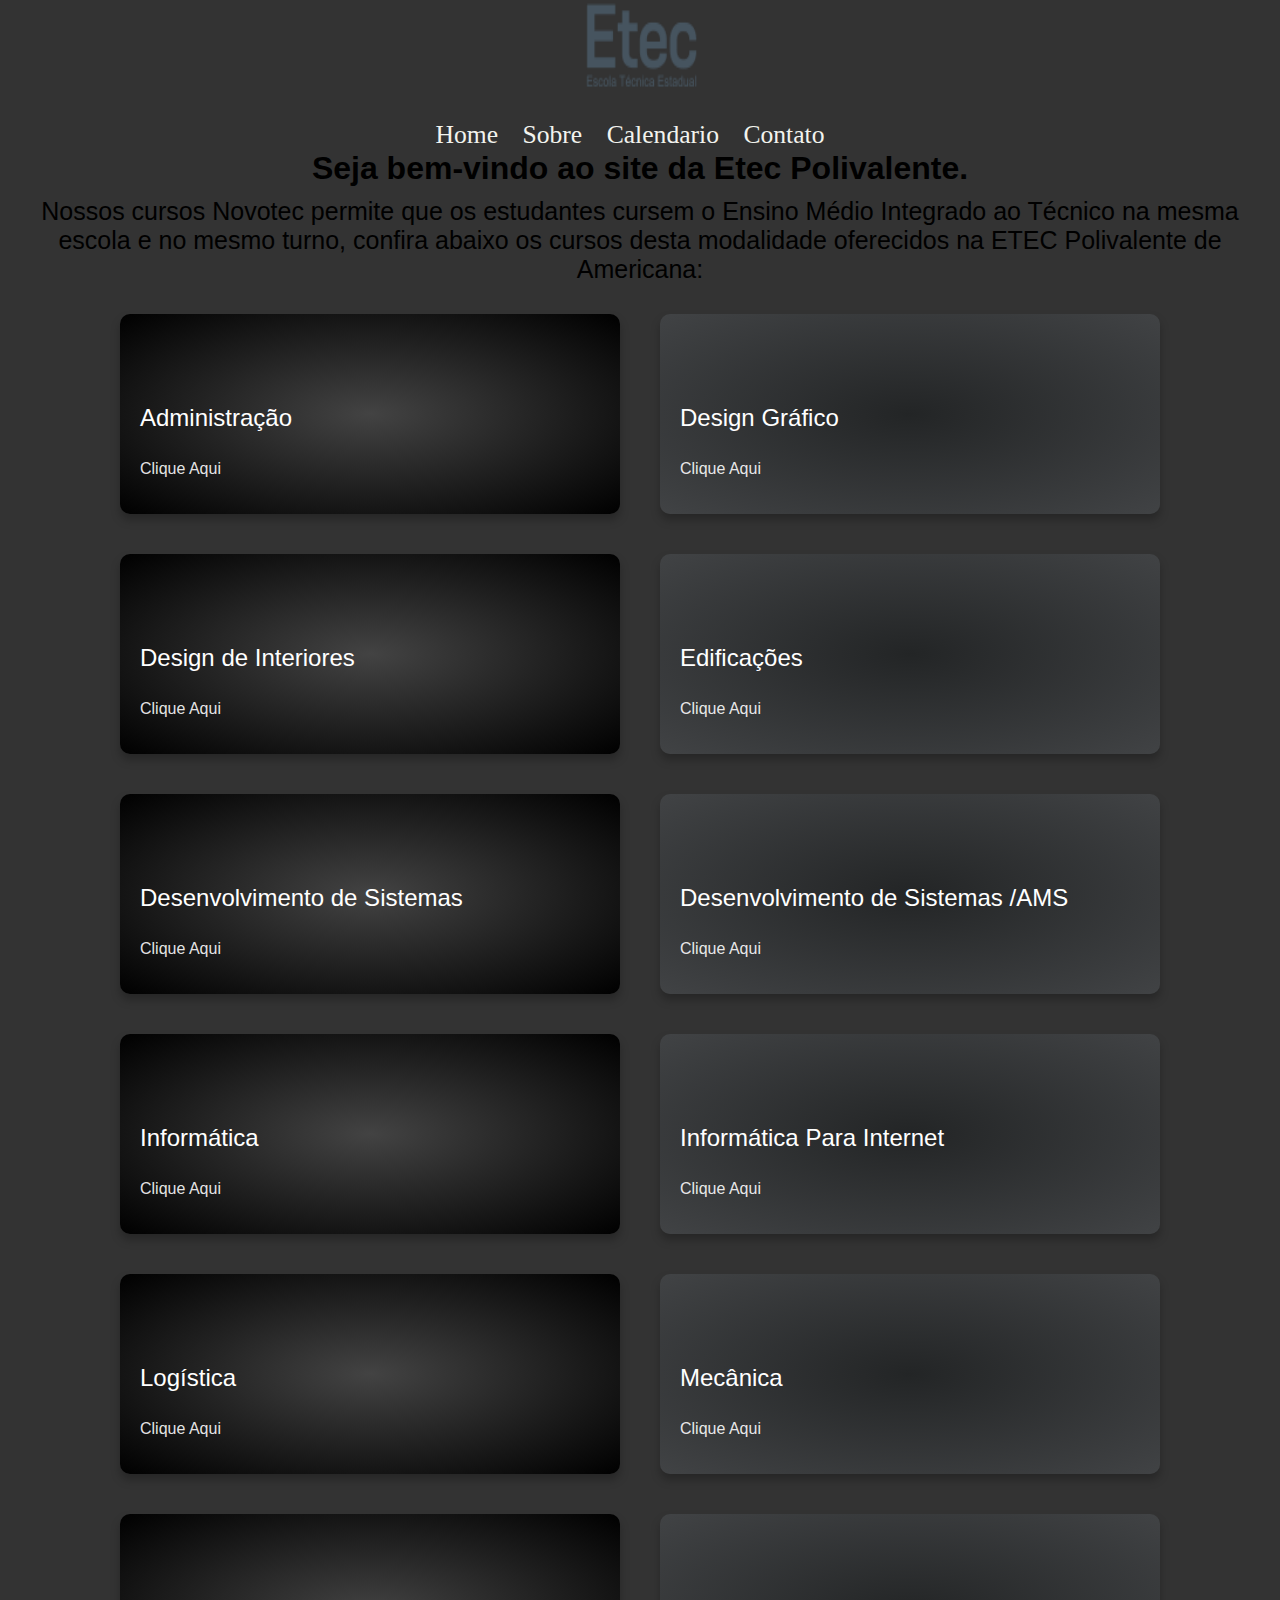
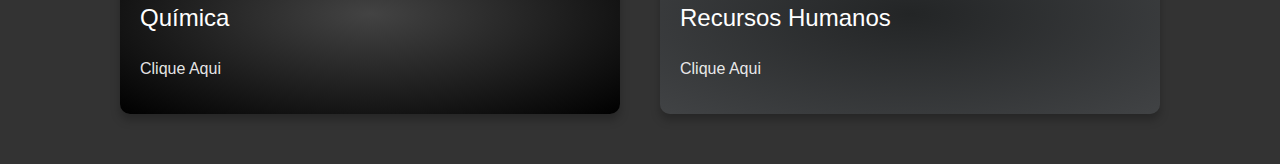
<file: index.html>
<!DOCTYPE html>

<html lang="pt-br">

<head>
    <meta charset="UTF-8">
    <meta http-equiv="X-UA-Compatible" content="IE=edge">
    <meta name="viewport" content="width=device-width, initial-scale=1.0">
    <link rel="preconnect" href="https://fonts.googleapis.com">
    <link rel="preconnect" href="https://fonts.gstatic.com" crossorigin>
    <link href="https://fonts.googleapis.com/css2?family=Lato:wght@300;400&display=swap" rel="stylesheet">
    <link href="styles.css" rel="stylesheet">
    <title>ETEC POLIVALENTE</title>
</head>

<body bgcolor="#333333">
    <img src="./assets/logotipo-etec.png" alt="Image" height="90" width="150">

    <ul>
        <li><a href="#" class="mymenu" title="Home">Home</a></li>
        <li><a href="#" class="mymenu" title="Sobre">Sobre</a></li>
        <li><a href="#" class="mymenu" title="Calendario">Calendario</a></li>
        <li><a href="#" class="mymenu" title="Contato">Contato</a></li>
    </ul>

    <div class="main-container">
        <div class="heading">
          <h1 class="heading__title">Seja bem-vindo ao site da Etec Polivalente.</h1>
          <p class="heading__credits"><a class="heading__link" target="_blank" href="https://dribbble.com/sl">Nossos cursos Novotec permite que os estudantes cursem o Ensino Médio Integrado ao Técnico na mesma escola e no mesmo turno, confira abaixo os cursos desta modalidade oferecidos na ETEC Polivalente de Americana:</a></p>
        </div>
        <div class="cards">
          <div class="card card-1">
            <div class="card__icon"><i class="fas fa-bolt"></i></div>
            <p class="card__exit"><i class="fas fa-times"></i></p>
            <h2 class="card__title">Administração</h2>
            <p class="card__apply">
              <a class="card__link" href="adm.html" target="_blank">Clique Aqui<i class="fas fa-arrow-right"></i></a>
            </p>
          </div>
          <div class="card card-2">
            <div class="card__icon"><i class="fas fa-bolt"></i></div>
            <p class="card__exit"><i class="fas fa-times"></i></p>
            <h2 class="card__title">Design Gráfico</h2>
            <p class="card__apply">
              <a class="card__link" href="dg.html" target="_blank"> Clique Aqui <i class="fas fa-arrow-right"></i></a>
            </p>
          </div>
          <div class="card card-3">
            <div class="card__icon"><i class="fas fa-bolt"></i></div>
            <p class="card__exit"><i class="fas fa-times"></i></p>
            <h2 class="card__title"> Design de Interiores </h2>
            <p class="card__apply">
              <a class="card__link" href="did.html" target="_blank">Clique Aqui<i class="fas fa-arrow-right"></i></a>
            </p>
          </div>
          <div class="card card-4">
            <div class="card__icon"><i class="fas fa-bolt"></i></div>
            <p class="card__exit"><i class="fas fa-times"></i></p>
            <h2 class="card__title">Edificações</h2>
            <p class="card__apply">
              <a class="card__link" href="edif.html" target="_blank">Clique Aqui<i class="fas fa-arrow-right"></i></a>
            </p>
          </div>
          <div class="card card-5">
            <div class="card__icon"><i class="fas fa-bolt"></i></div>
            <p class="card__exit"><i class="fas fa-times"></i></p>
            <h2 class="card__title">Desenvolvimento de Sistemas</h2>
            <p class="card__apply">
              <a class="card__link" href="ds1.html" target="_blank">Clique Aqui <i class="fas fa-arrow-right"></i></a>
            </p>
          </div>
          <div class="card card-6">
            <div class="card__icon"><i class="fas fa-bolt"></i></div>
            <p class="card__exit"><i class="fas fa-times"></i></p>
            <h2 class="card__title">Desenvolvimento de Sistemas /AMS</h2>
            <p class="card__apply">
              <a class="card__link" href="ds2.html" target="_blank">Clique Aqui <i class="fas fa-arrow-right"></i></a>
            </p>
          </div>
        </div>
      
      
        <div class="cards">
          <div class="card card-1">
            <div class="card__icon"><i class="fas fa-bolt"></i></div>
            <p class="card__exit"><i class="fas fa-times"></i></p>
            <h2 class="card__title">Informática</h2>
            <p class="card__apply">
              <a class="card__link" href="info1.html" target="_blank">Clique Aqui<i class="fas fa-arrow-right"></i></a>
            </p>
          </div>
          <div class="card card-2">
            <div class="card__icon"><i class="fas fa-bolt"></i></div>
            <p class="card__exit"><i class="fas fa-times"></i></p>
            <h2 class="card__title">Informática Para Internet</h2>
            <p class="card__apply">
              <a class="card__link" href="info2.html" target="_blank"> Clique Aqui <i class="fas fa-arrow-right"></i></a>
            </p>
          </div>
          <div class="card card-3">
            <div class="card__icon"><i class="fas fa-bolt"></i></div>
            <p class="card__exit"><i class="fas fa-times"></i></p>
            <h2 class="card__title"> Logística </h2>
            <p class="card__apply">
              <a class="card__link" href="log.html" target="_blank">Clique Aqui<i class="fas fa-arrow-right"></i></a>
            </p>
          </div>
          <div class="card card-4">
            <div class="card__icon"><i class="fas fa-bolt"></i></div>
            <p class="card__exit"><i class="fas fa-times"></i></p>
            <h2 class="card__title">Mecânica</h2>
            <p class="card__apply">
              <a class="card__link" href="mec.html" target="_blank">Clique Aqui<i class="fas fa-arrow-right"></i></a>
            </p>
          </div>
          <div class="card card-5">
            <div class="card__icon"><i class="fas fa-bolt"></i></div>
            <p class="card__exit"><i class="fas fa-times"></i></p>
            <h2 class="card__title">Química</h2>
            <p class="card__apply">
              <a class="card__link" href="quim.html" target="_blank">Clique Aqui <i class="fas fa-arrow-right"></i></a>
            </p>
          </div>
          <div class="card card-6">
            <div class="card__icon"><i class="fas fa-bolt"></i></div>
            <p class="card__exit"><i class="fas fa-times"></i></p>
            <h2 class="card__title">Recursos Humanos</h2>
            <p class="card__apply">
              <a class="card__link" href="rh.html" target="_blank">Clique Aqui <i class="fas fa-arrow-right"></i></a>
            </p>
          </div>
        </div>
      </div>
    </div>
</body>
</html>
</file>
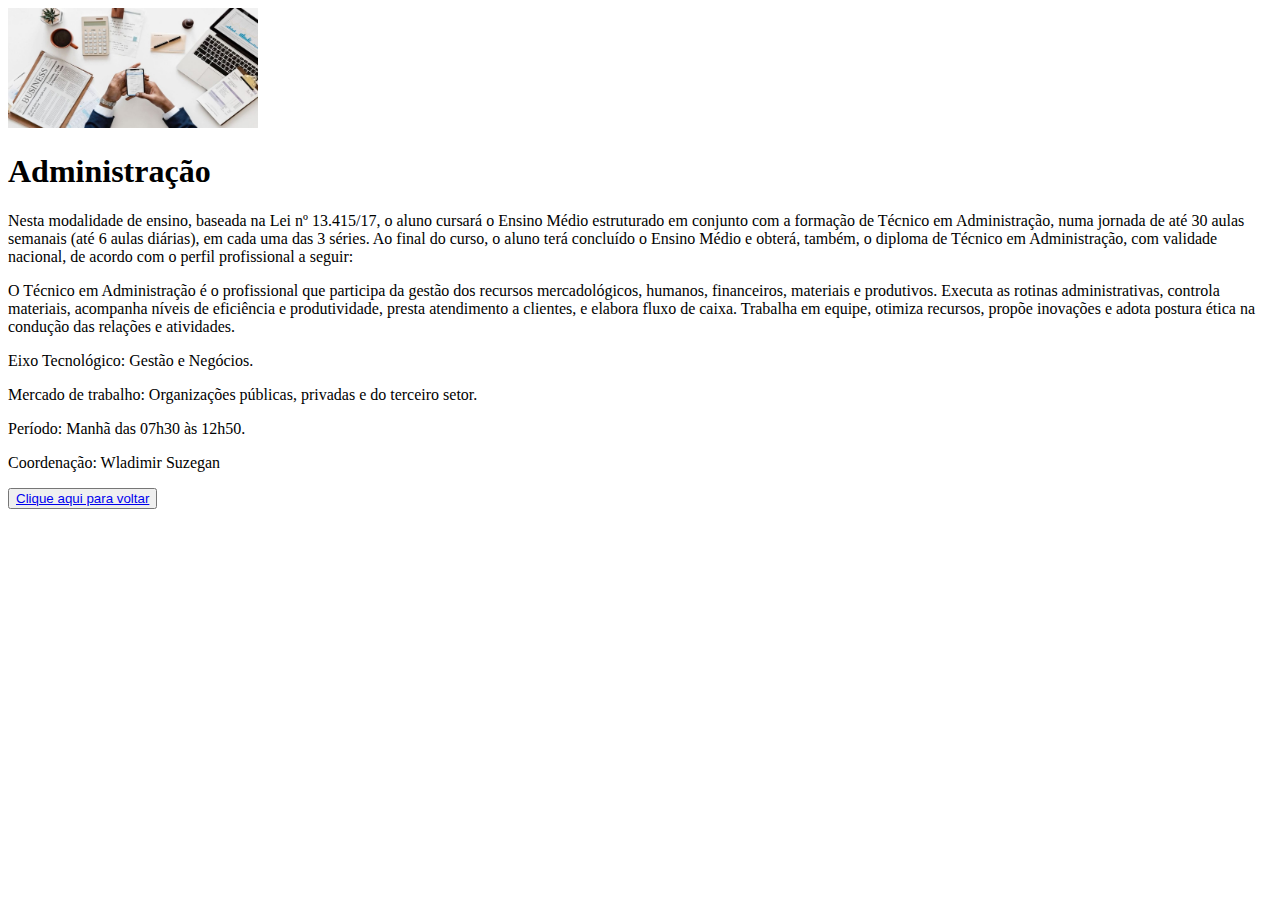
<file: adm.html>
<!DOCTYPE html>
<html lang="en">
<head>
    <meta charset="UTF-8">
    <meta http-equiv="X-UA-Compatible" content="IE=edge">
    <meta name="viewport" content="width=device-width, initial-scale=1.0">
    <title>Administração</title>
</head>
<body>
    <img src="./assets/adm.jpg" alt="Image" height="120" width="250">

    <h1> Administração </h1> 

    <p> Nesta modalidade de ensino, baseada na Lei nº 13.415/17, o aluno cursará o Ensino Médio estruturado em conjunto com a formação de Técnico em Administração, numa jornada de até 30 aulas semanais (até 6 aulas diárias), em cada uma das 3 séries. Ao final do curso, o aluno terá concluído o Ensino Médio e obterá, também, o diploma de Técnico em Administração, com validade nacional, de acordo com o perfil profissional a seguir: </p>

    <p> O Técnico em Administração é o profissional que participa da gestão dos recursos mercadológicos, humanos, financeiros, materiais e produtivos. Executa as rotinas administrativas, controla materiais, acompanha níveis de eficiência e produtividade, presta atendimento a clientes, e elabora fluxo de caixa. Trabalha em equipe, otimiza recursos, propõe inovações e adota postura ética na condução das relações e atividades. </p>
    
    <p> Eixo Tecnológico: Gestão e Negócios. </p>
    
    <p> Mercado de trabalho: Organizações públicas, privadas e do terceiro setor. </p>
    
    <p> Período: Manhã das 07h30 às 12h50. </p>
    
    <p> Coordenação: Wladimir Suzegan </p>

    <button>
        <a href="index.html" target="_blank">Clique aqui para voltar</a>
    </button>
</body>
</html>
</file>
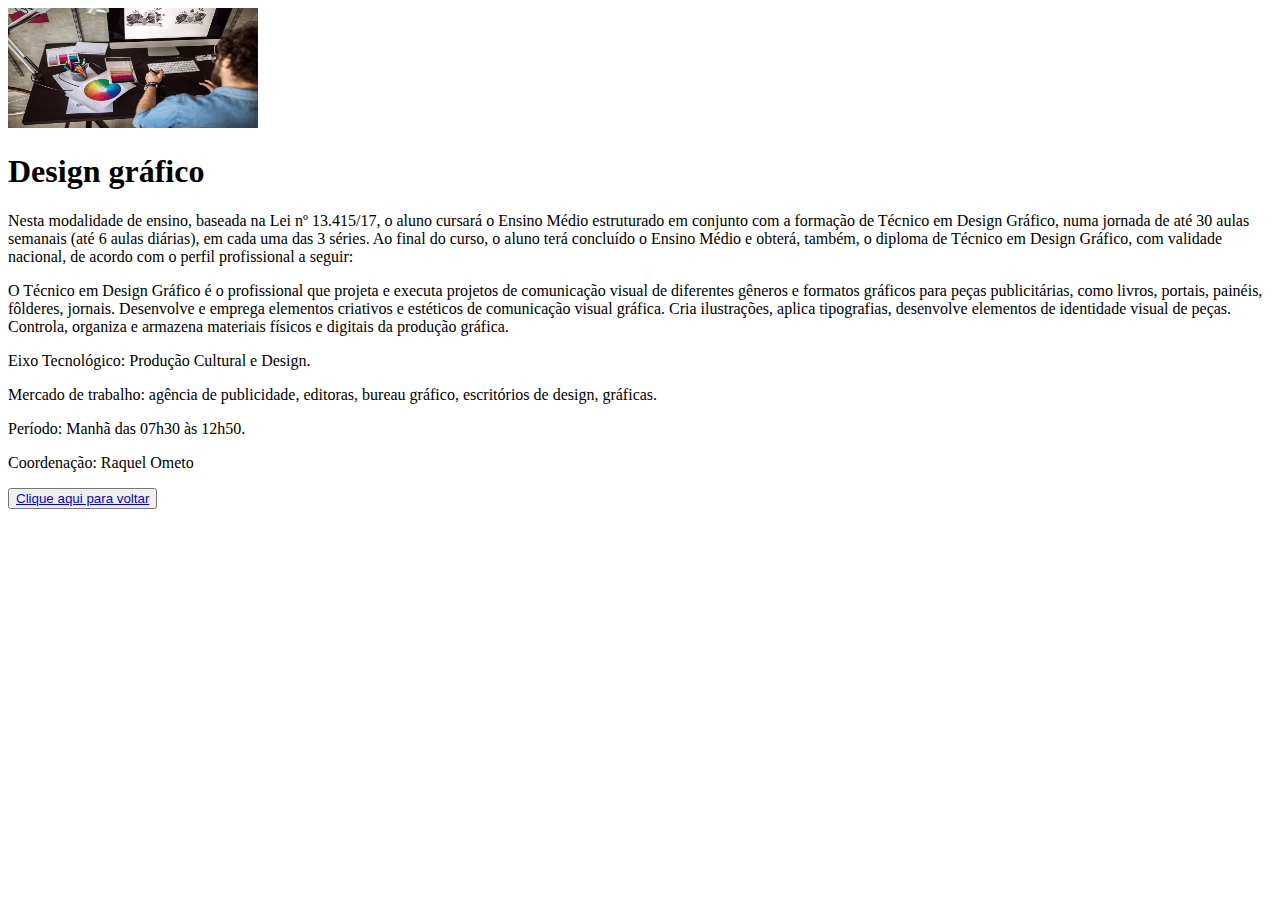
<file: dg.html>
<!DOCTYPE html>
<html lang="pt-br">
<head>
    <meta charset="UTF-8">
    <meta http-equiv="X-UA-Compatible" content="IE=edge">
    <meta name="viewport" content="width=device-width, initial-scale=1.0">
    <title>Design Gráfico</title>
</head>
<body>
    <img src="./assets/dg.webp"  alt="Image" height="120" width="250">

    <h1> Design gráfico </h1>
     
    <p> Nesta modalidade de ensino, baseada na Lei nº 13.415/17, o aluno cursará o Ensino Médio estruturado em conjunto com a formação de Técnico em Design Gráfico, numa jornada de até 30 aulas semanais (até 6 aulas diárias), em cada uma das 3 séries. Ao final do curso, o aluno terá concluído o Ensino Médio e obterá, também, o diploma de Técnico em Design Gráfico, com validade nacional, de acordo com o perfil profissional a seguir: </p>

    <p> O Técnico em Design Gráfico é o profissional que projeta e executa projetos de comunicação visual de diferentes gêneros e formatos gráficos para peças publicitárias, como livros, portais, painéis, fôlderes, jornais. Desenvolve e emprega elementos criativos e estéticos de comunicação visual gráfica. Cria ilustrações, aplica tipografias, desenvolve elementos de identidade visual de peças. Controla, organiza e armazena materiais físicos e digitais da produção gráfica. </p>
    
    <p> Eixo Tecnológico: Produção Cultural e Design. </p>
    
    <p> Mercado de trabalho: agência de publicidade, editoras, bureau gráfico, escritórios de design, gráficas. </p>
    
    <p> Período: Manhã das 07h30 às 12h50. </p>
    
    <p> Coordenação: Raquel Ometo </p>

    <button>
        <a href="index.html" target="_blank">Clique aqui para voltar</a>
    </button>
</body>
</html>
</file>
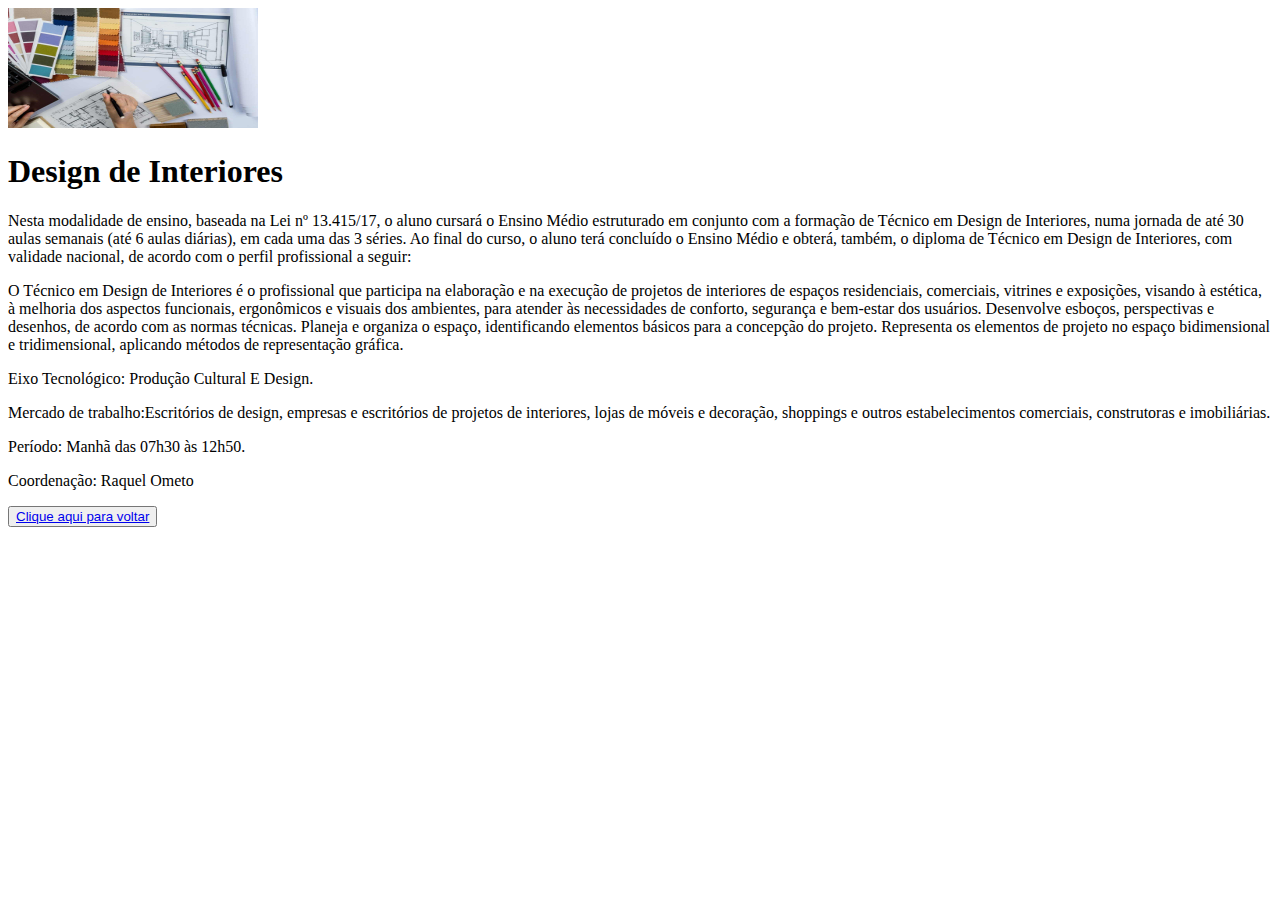
<file: did.html>
<!DOCTYPE html>
<html lang="en">
<head>
    <meta charset="UTF-8">
    <meta http-equiv="X-UA-Compatible" content="IE=edge">
    <meta name="viewport" content="width=device-width, initial-scale=1.0">
    <title>Design de Interiores</title>
</head>
<body>
    <img src="./assets/did.jpg"  alt="Image" height="120" width="250">

    <h1> Design de Interiores </h1>
     
    <p> Nesta modalidade de ensino, baseada na Lei nº 13.415/17, o aluno cursará o Ensino Médio estruturado em conjunto com a formação de Técnico em Design de Interiores, numa jornada de até 30 aulas semanais (até 6 aulas diárias), em cada uma das 3 séries. Ao final do curso, o aluno terá concluído o Ensino Médio e obterá, também, o diploma de Técnico em Design de Interiores, com validade nacional, de acordo com o perfil profissional a seguir: </p>

    <p> O Técnico em Design de Interiores é o profissional que participa na elaboração e na execução de projetos de interiores de espaços residenciais, comerciais, vitrines e exposições, visando à estética, à melhoria dos aspectos funcionais, ergonômicos e visuais dos ambientes, para atender às necessidades de conforto, segurança e bem-estar dos usuários. Desenvolve esboços, perspectivas e desenhos, de acordo com as normas técnicas. Planeja e organiza o espaço, identificando elementos básicos para a concepção do projeto. Representa os elementos de projeto no espaço bidimensional e tridimensional, aplicando métodos de representação gráfica. </p>
    
    <p> Eixo Tecnológico: Produção Cultural E Design. </p>
    
    <p> Mercado de trabalho:Escritórios de design, empresas e escritórios de projetos de interiores, lojas de móveis e decoração, shoppings e outros estabelecimentos comerciais, construtoras e imobiliárias. </p>
    
    <p> Período: Manhã das 07h30 às 12h50. </p>
    
    <p> Coordenação: Raquel Ometo </p>

    <button>
        <a href="index.html" target="_blank">Clique aqui para voltar</a>
    </button>
</body>
</html>
</file>
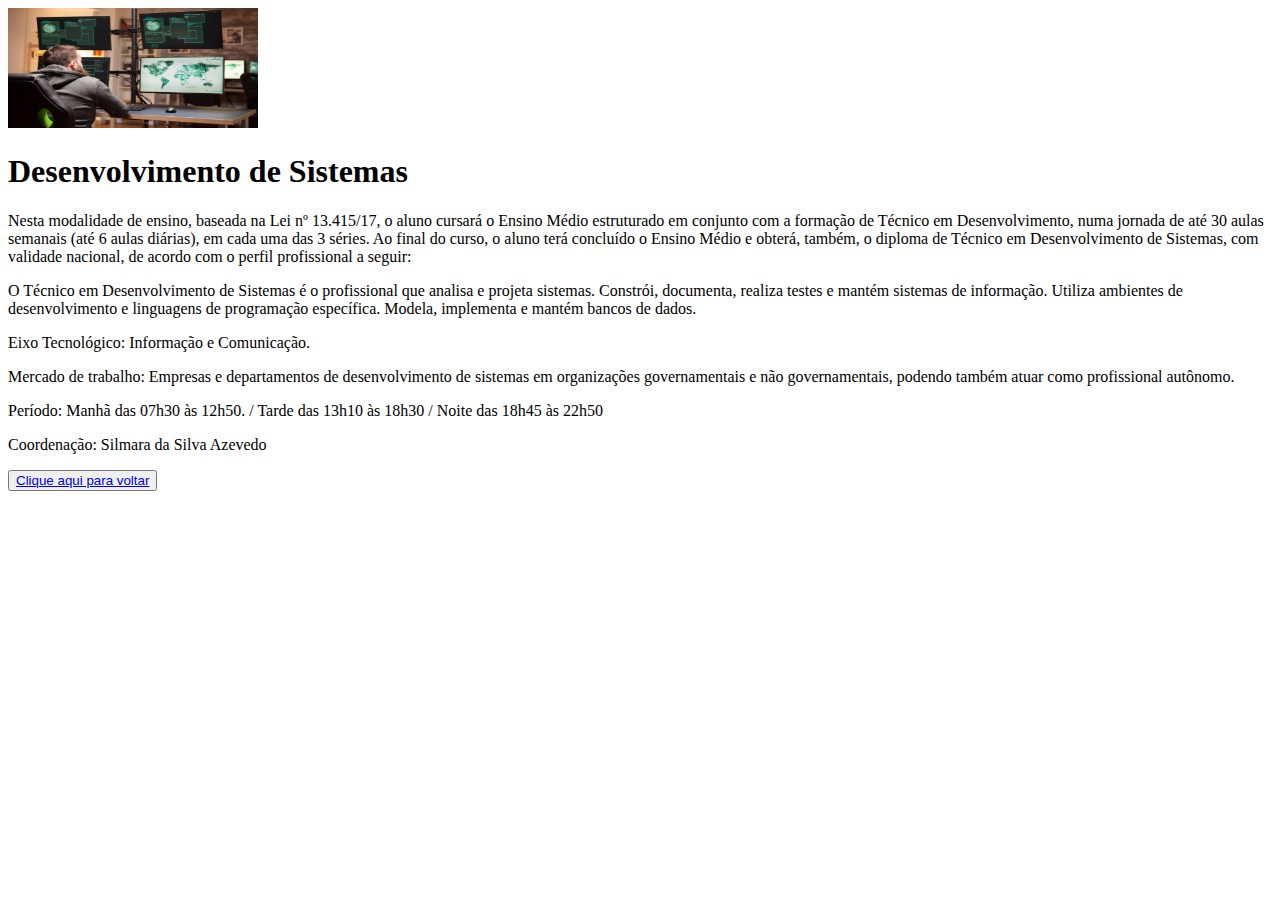
<file: ds1.html>
<!DOCTYPE html>
<html lang="en">
<head>
    <meta charset="UTF-8">
    <meta http-equiv="X-UA-Compatible" content="IE=edge">
    <meta name="viewport" content="width=device-width, initial-scale=1.0">
    <title>Desenvolvimento de Sistemas</title>
</head>
<body>
    <img src="./assets/ds1.jpg"  alt="Image" height="120" width="250">

    <h1> Desenvolvimento de Sistemas </h1>
     
    <p> Nesta modalidade de ensino, baseada na Lei nº 13.415/17, o aluno cursará o Ensino Médio estruturado em conjunto com a formação de Técnico em Desenvolvimento, numa jornada de até 30 aulas semanais (até 6 aulas diárias), em cada uma das 3 séries. Ao final do curso, o aluno terá concluído o Ensino Médio e obterá, também, o diploma de Técnico em Desenvolvimento de Sistemas, com validade nacional, de acordo com o perfil profissional a seguir: </p>

    <p> O Técnico em Desenvolvimento de Sistemas é o profissional que analisa e projeta sistemas. Constrói, documenta, realiza testes e mantém sistemas de informação. Utiliza ambientes de desenvolvimento e linguagens de programação específica. Modela, implementa e mantém bancos de dados. </p>
    
    <p> Eixo Tecnológico: Informação e Comunicação. </p>
    
    <p> Mercado de trabalho: Empresas e departamentos de desenvolvimento de sistemas em organizações governamentais e não governamentais, podendo também atuar como profissional autônomo. </p>
    
    <p> Período: Manhã das 07h30 às 12h50. / Tarde das 13h10 às 18h30 / Noite das 18h45 às 22h50 </p>
    
    <p> Coordenação: Silmara da Silva Azevedo </p>

    <button>
        <a href="index.html" target="_blank">Clique aqui para voltar</a>
    </button>
</body>
</html>
</file>
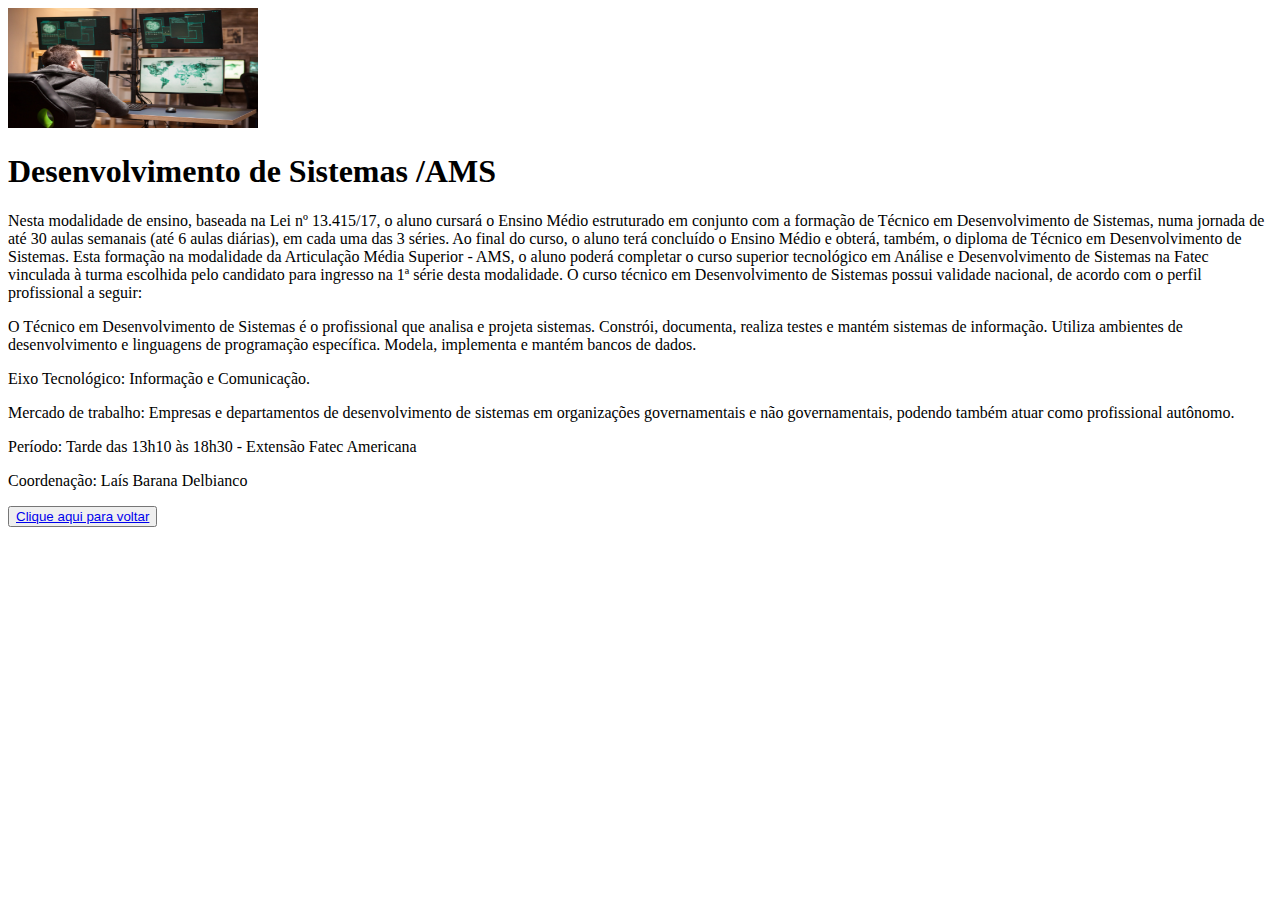
<file: ds2.html>
<!DOCTYPE html>
<html lang="en">
<head>
    <meta charset="UTF-8">
    <meta http-equiv="X-UA-Compatible" content="IE=edge">
    <meta name="viewport" content="width=device-width, initial-scale=1.0">
    <title> Desenvolvimento de Sistemas /AMS</title>
</head>
<body>
    <img src="./assets/ds1.jpg"  alt="Image" height="120" width="250">

    <h1> Desenvolvimento de Sistemas /AMS </h1>
     
    <p> Nesta modalidade de ensino, baseada na Lei nº 13.415/17, o aluno cursará o Ensino Médio estruturado em conjunto com a formação de Técnico em Desenvolvimento de Sistemas, numa jornada de até 30 aulas semanais (até 6 aulas diárias), em cada uma das 3 séries. Ao final do curso, o aluno terá concluído o Ensino Médio e obterá, também, o diploma de Técnico em Desenvolvimento de Sistemas. Esta formação na modalidade da Articulação Média Superior - AMS, o aluno poderá completar o curso superior tecnológico em Análise e Desenvolvimento de Sistemas na Fatec vinculada à turma escolhida pelo candidato para ingresso na 1ª série desta modalidade. O curso técnico em Desenvolvimento de Sistemas possui validade nacional, de acordo com o perfil profissional a seguir: </p>

    <p> O Técnico em Desenvolvimento de Sistemas é o profissional que analisa e projeta sistemas. Constrói, documenta, realiza testes e mantém sistemas de informação. Utiliza ambientes de desenvolvimento e linguagens de programação específica. Modela, implementa e mantém bancos de dados. </p>
    
    <p> Eixo Tecnológico: Informação e Comunicação. </p>
    
    <p> Mercado de trabalho: Empresas e departamentos de desenvolvimento de sistemas em organizações governamentais e não governamentais, podendo também atuar como profissional autônomo. </p>
    
    <p> Período: Tarde das 13h10 às 18h30 - Extensão Fatec Americana </p>
    
    <p> Coordenação: Laís Barana Delbianco </p>

    <button>
        <a href="index.html" target="_blank">Clique aqui para voltar</a>
    </button>
</body>
</html>
</file>
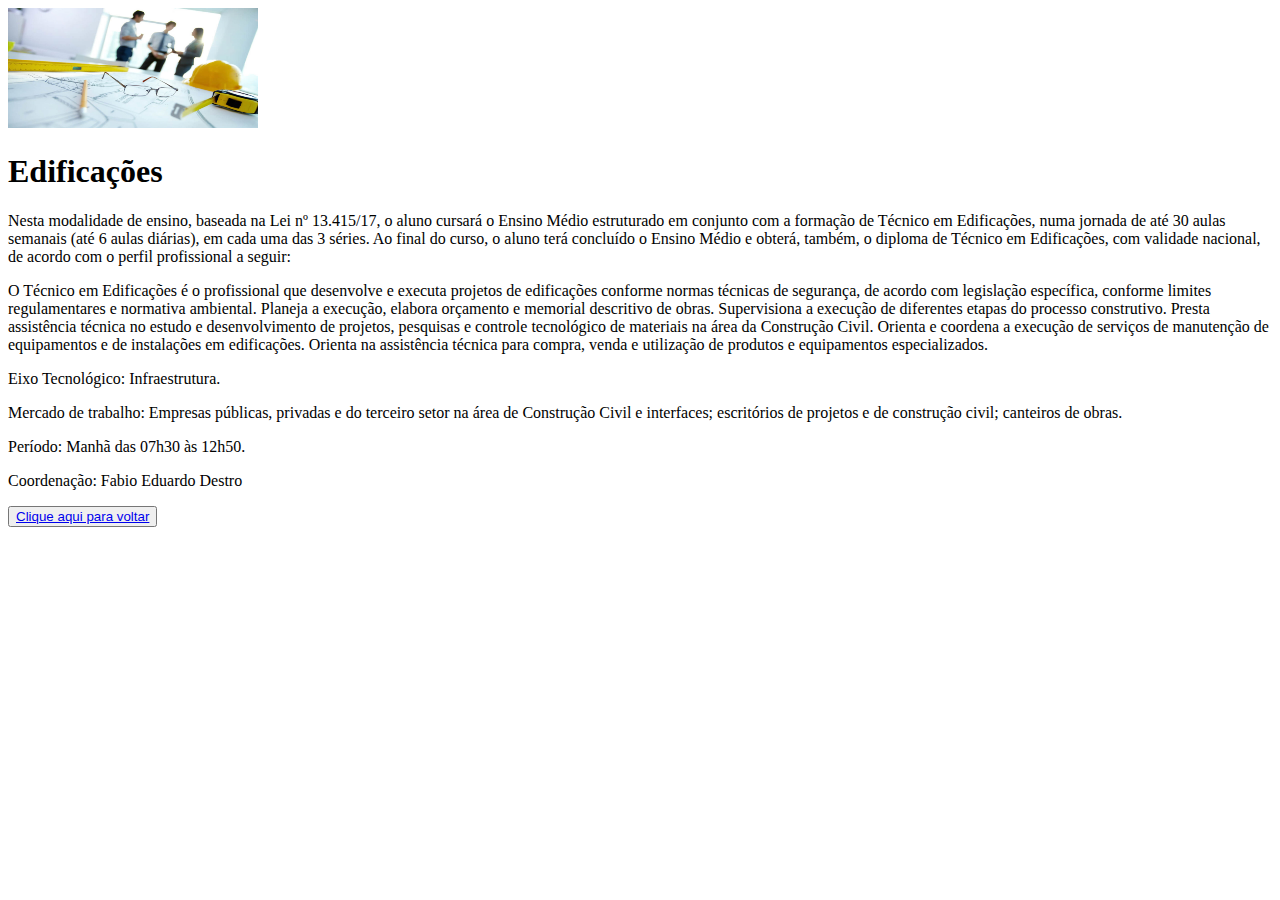
<file: edif.html>
<!DOCTYPE html>
<html lang="en">
<head>
    <meta charset="UTF-8">
    <meta http-equiv="X-UA-Compatible" content="IE=edge">
    <meta name="viewport" content="width=device-width, initial-scale=1.0">
    <title>Edificações</title>
</head>
<body>
    <img src="./assets/edif.jpeg"  alt="Image" height="120" width="250">

    <h1> Edificações </h1>

    <p> Nesta modalidade de ensino, baseada na Lei nº 13.415/17, o aluno cursará o Ensino Médio estruturado em conjunto com a formação de Técnico em Edificações, numa jornada de até 30 aulas semanais (até 6 aulas diárias), em cada uma das 3 séries. Ao final do curso, o aluno terá concluído o Ensino Médio e obterá, também, o diploma de Técnico em Edificações, com validade nacional, de acordo com o perfil profissional a seguir: </p>

    <p> O Técnico em Edificações é o profissional que desenvolve e executa projetos de edificações conforme normas técnicas de segurança, de acordo com legislação específica, conforme limites regulamentares e normativa ambiental. Planeja a execução, elabora orçamento e memorial descritivo de obras. Supervisiona a execução de diferentes etapas do processo construtivo. Presta assistência técnica no estudo e desenvolvimento de projetos, pesquisas e controle tecnológico de materiais na área da Construção Civil. Orienta e coordena a execução de serviços de manutenção de equipamentos e de instalações em edificações. Orienta na assistência técnica para compra, venda e utilização de produtos e equipamentos especializados. </p>
    
    <p> Eixo Tecnológico: Infraestrutura. </p>
    
    <p> Mercado de trabalho: Empresas públicas, privadas e do terceiro setor na área de Construção Civil e interfaces; escritórios de projetos e de construção civil; canteiros de obras. </p>
    
    <p> Período: Manhã das 07h30 às 12h50. </p>
    
    <p> Coordenação: Fabio Eduardo Destro </p>

    <button>
        <a href="index.html" target="_blank">Clique aqui para voltar</a>
    </button>
</body>
</html>
</file>
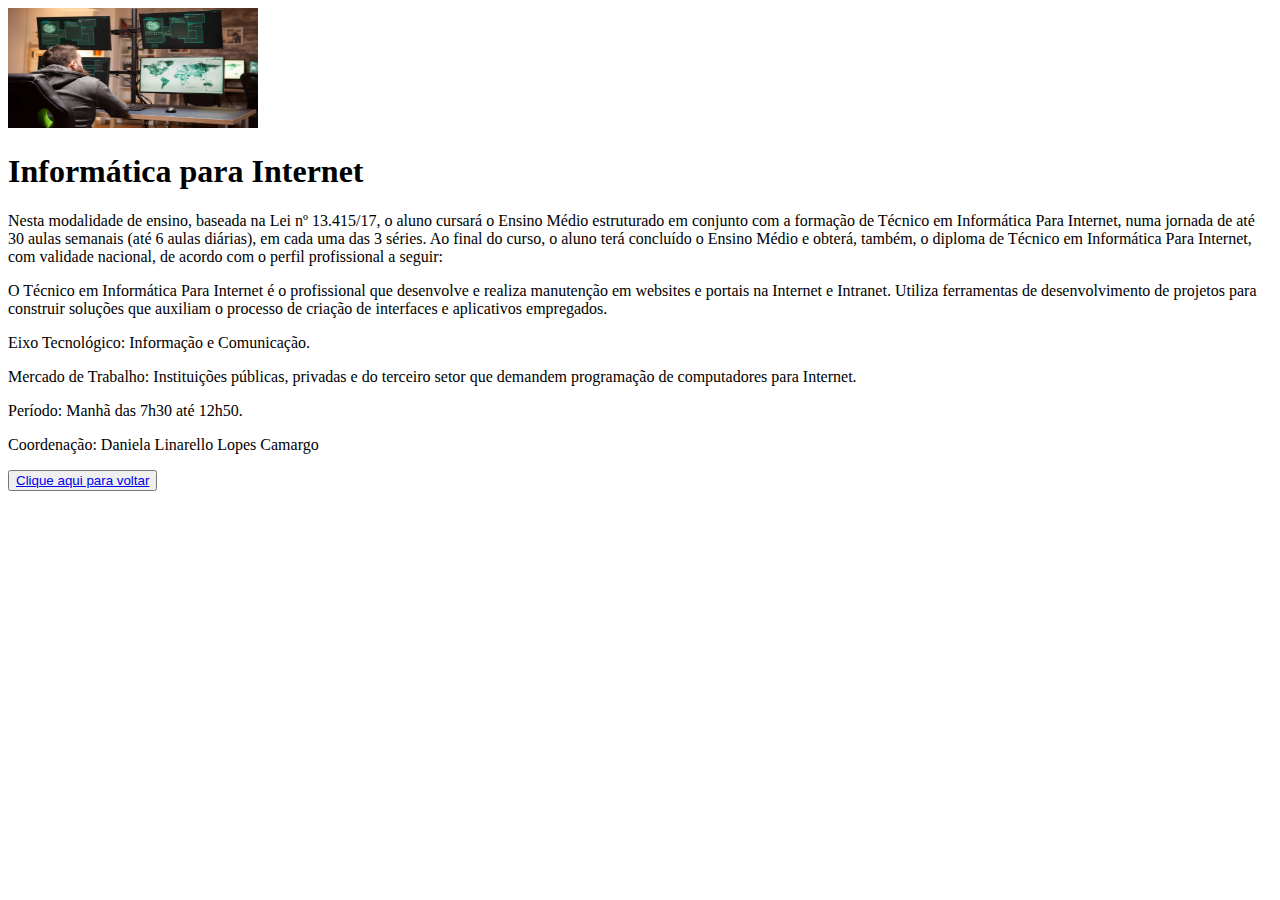
<file: info2.html>
<!DOCTYPE html>
<html lang="en">
<head>
    <meta charset="UTF-8">
    <meta http-equiv="X-UA-Compatible" content="IE=edge">
    <meta name="viewport" content="width=device-width, initial-scale=1.0">
    <title>Informática para Internet</title>
</head>
<body>
    <img src="./assets/ds1.jpg"  alt="Image" height="120" width="250">

    <h1> Informática para Internet </h1>
     
    <p> Nesta modalidade de ensino, baseada na Lei nº 13.415/17, o aluno cursará o Ensino Médio estruturado em conjunto com a formação de Técnico em Informática Para Internet, numa jornada de até 30 aulas semanais (até 6 aulas diárias), em cada uma das 3 séries. Ao final do curso, o aluno terá concluído o Ensino Médio e obterá, também, o diploma de Técnico em Informática Para Internet, com validade nacional, de acordo com o perfil profissional a seguir: </p>

    <p> O Técnico em Informática Para Internet é o profissional que desenvolve e realiza manutenção em websites e portais na Internet e Intranet. Utiliza ferramentas de desenvolvimento de projetos para construir soluções que auxiliam o processo de criação de interfaces e aplicativos empregados. </p>
    
    <p> Eixo Tecnológico: Informação e Comunicação. </p>
    
    <p> Mercado de Trabalho: Instituições públicas, privadas e do terceiro setor que demandem programação de computadores para Internet. </p>
    
    <p> Período: Manhã das 7h30 até 12h50. </p>
    
    <p> Coordenação: Daniela Linarello Lopes Camargo </p>

    <button>
        <a href="index.html" target="_blank">Clique aqui para voltar</a>
    </button>
</body>
</html>
</file>
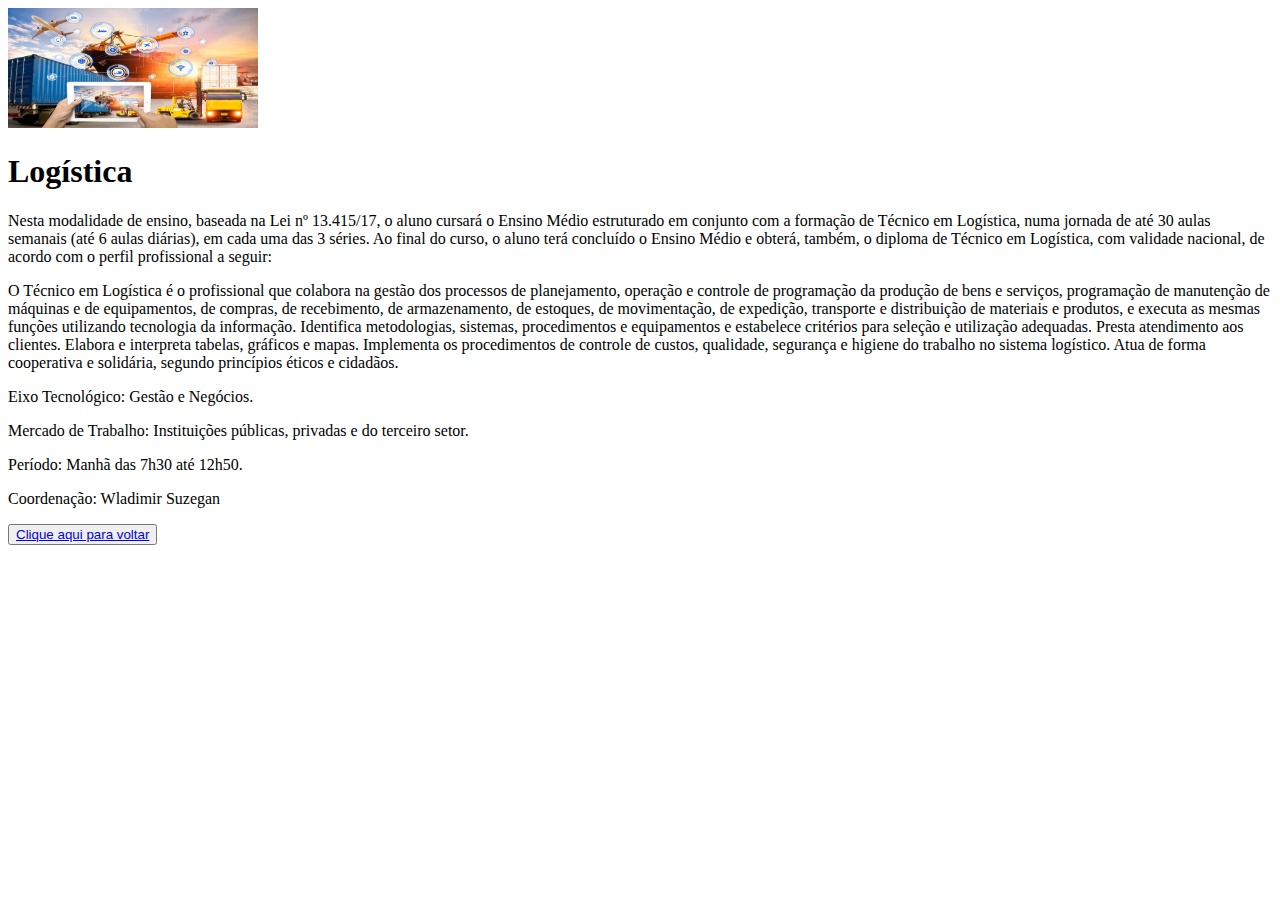
<file: log.html>
<!DOCTYPE html>
<html lang="en">
<head>
    <meta charset="UTF-8">
    <meta http-equiv="X-UA-Compatible" content="IE=edge">
    <meta name="viewport" content="width=device-width, initial-scale=1.0">
    <title>Logística</title>
</head>
<body>
    <img src="./assets/log.jpg"  alt="Image" height="120" width="250">

    <h1> Logística </h1>
     
    <p> Nesta modalidade de ensino, baseada na Lei nº 13.415/17, o aluno cursará o Ensino Médio estruturado em conjunto com a formação de Técnico em Logística, numa jornada de até 30 aulas semanais (até 6 aulas diárias), em cada uma das 3 séries. Ao final do curso, o aluno terá concluído o Ensino Médio e obterá, também, o diploma de Técnico em Logística, com validade nacional, de acordo com o perfil profissional a seguir: </p>

    <p> O Técnico em Logística é o profissional que colabora na gestão dos processos de planejamento, operação e controle de programação da produção de bens e serviços, programação de manutenção de máquinas e de equipamentos, de compras, de recebimento, de armazenamento, de estoques, de movimentação, de expedição, transporte e distribuição de materiais e produtos, e executa as mesmas funções utilizando tecnologia da informação. Identifica metodologias, sistemas, procedimentos e equipamentos e estabelece critérios para seleção e utilização adequadas. Presta atendimento aos clientes. Elabora e interpreta tabelas, gráficos e mapas. Implementa os procedimentos de controle de custos, qualidade, segurança e higiene do trabalho no sistema logístico. Atua de forma cooperativa e solidária, segundo princípios éticos e cidadãos. </p>
    
    <p> Eixo Tecnológico: Gestão e Negócios. </p>
    
    <p> Mercado de Trabalho: Instituições públicas, privadas e do terceiro setor. </p>
    
    <p> Período: Manhã das 7h30 até 12h50. </p>
    
    <p> Coordenação: Wladimir Suzegan </p>

    <button>
        <a href="index.html" target="_blank">Clique aqui para voltar</a>
    </button>
</body>
</html>
</file>
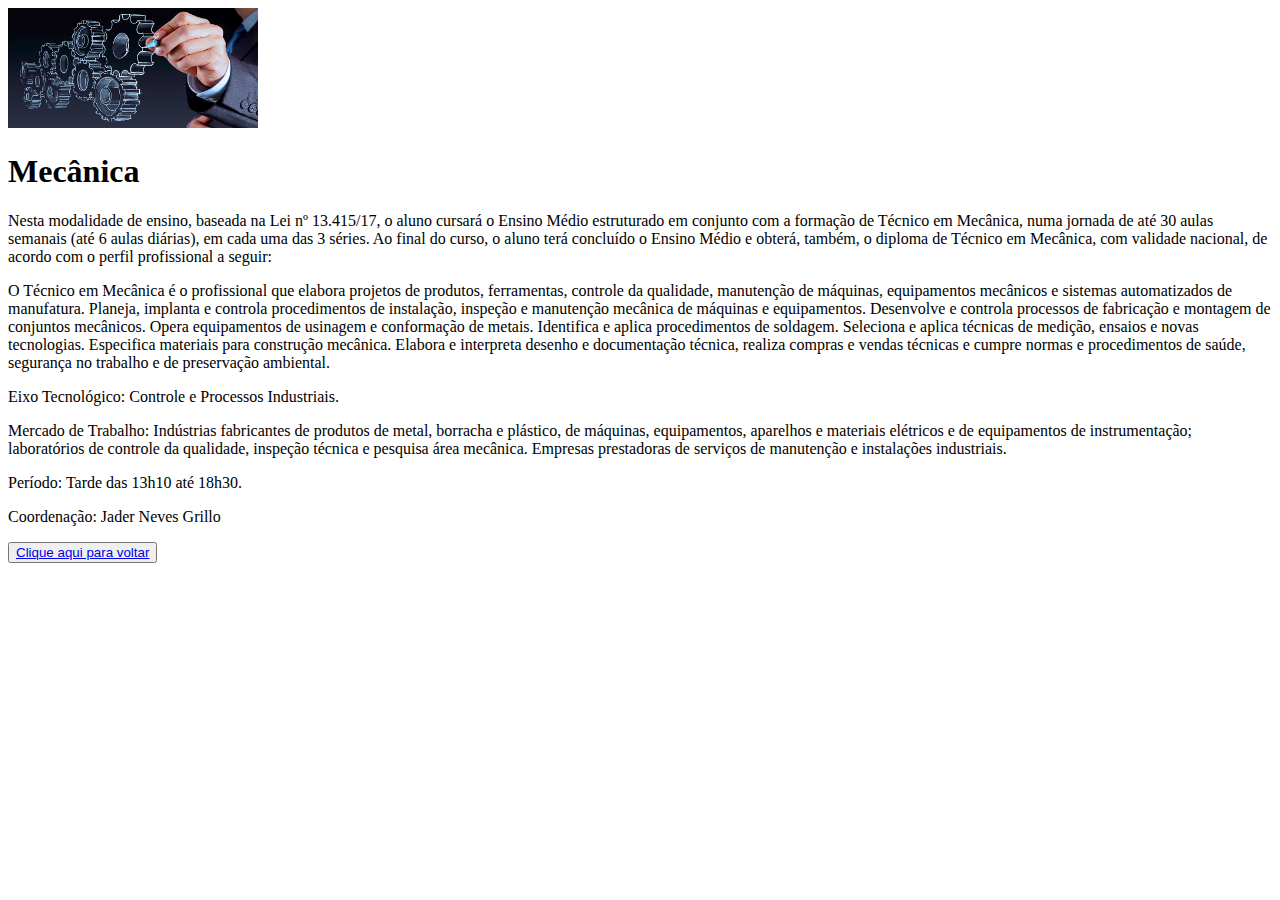
<file: mec.html>
<!DOCTYPE html>
<html lang="en">
<head>
    <meta charset="UTF-8">
    <meta http-equiv="X-UA-Compatible" content="IE=edge">
    <meta name="viewport" content="width=device-width, initial-scale=1.0">
    <title>Mecânica</title>
</head>
<body>
    <img src="./assets/mec.jpg"  alt="Image" height="120" width="250">

    <h1> Mecânica </h1>
    <p> Nesta modalidade de ensino, baseada na Lei nº 13.415/17, o aluno cursará o Ensino Médio estruturado em conjunto com a formação de Técnico em Mecânica, numa jornada de até 30 aulas semanais (até 6 aulas diárias), em cada uma das 3 séries. Ao final do curso, o aluno terá concluído o Ensino Médio e obterá, também, o diploma de Técnico em Mecânica, com validade nacional, de acordo com o perfil profissional a seguir: </p>
    
    <p> O Técnico em Mecânica é o profissional que elabora projetos de produtos, ferramentas, controle da qualidade, manutenção de máquinas, equipamentos mecânicos e sistemas automatizados de manufatura. Planeja, implanta e controla procedimentos de instalação, inspeção e manutenção mecânica de máquinas e equipamentos. Desenvolve e controla processos de fabricação e montagem de conjuntos mecânicos. Opera equipamentos de usinagem e conformação de metais. Identifica e aplica procedimentos de soldagem. Seleciona e aplica técnicas de medição, ensaios e novas tecnologias. Especifica materiais para construção mecânica. Elabora e interpreta desenho e documentação técnica, realiza compras e vendas técnicas e cumpre normas e procedimentos de saúde, segurança no trabalho e de preservação ambiental. </p>
    
    <p> Eixo Tecnológico: Controle e Processos Industriais. </p>
    
    <p> Mercado de Trabalho: Indústrias fabricantes de produtos de metal, borracha e plástico, de máquinas, equipamentos, aparelhos e materiais elétricos e de equipamentos de instrumentação; laboratórios de controle da qualidade, inspeção técnica e pesquisa área mecânica. Empresas prestadoras de serviços de manutenção e instalações industriais. </p>
    
    <p> Período: Tarde das 13h10 até 18h30. </p>
    
    <p> Coordenação: Jader Neves Grillo </p>

    <button>
        <a href="index.html" target="_blank">Clique aqui para voltar</a>
    </button>
</body>
</html>
</file>
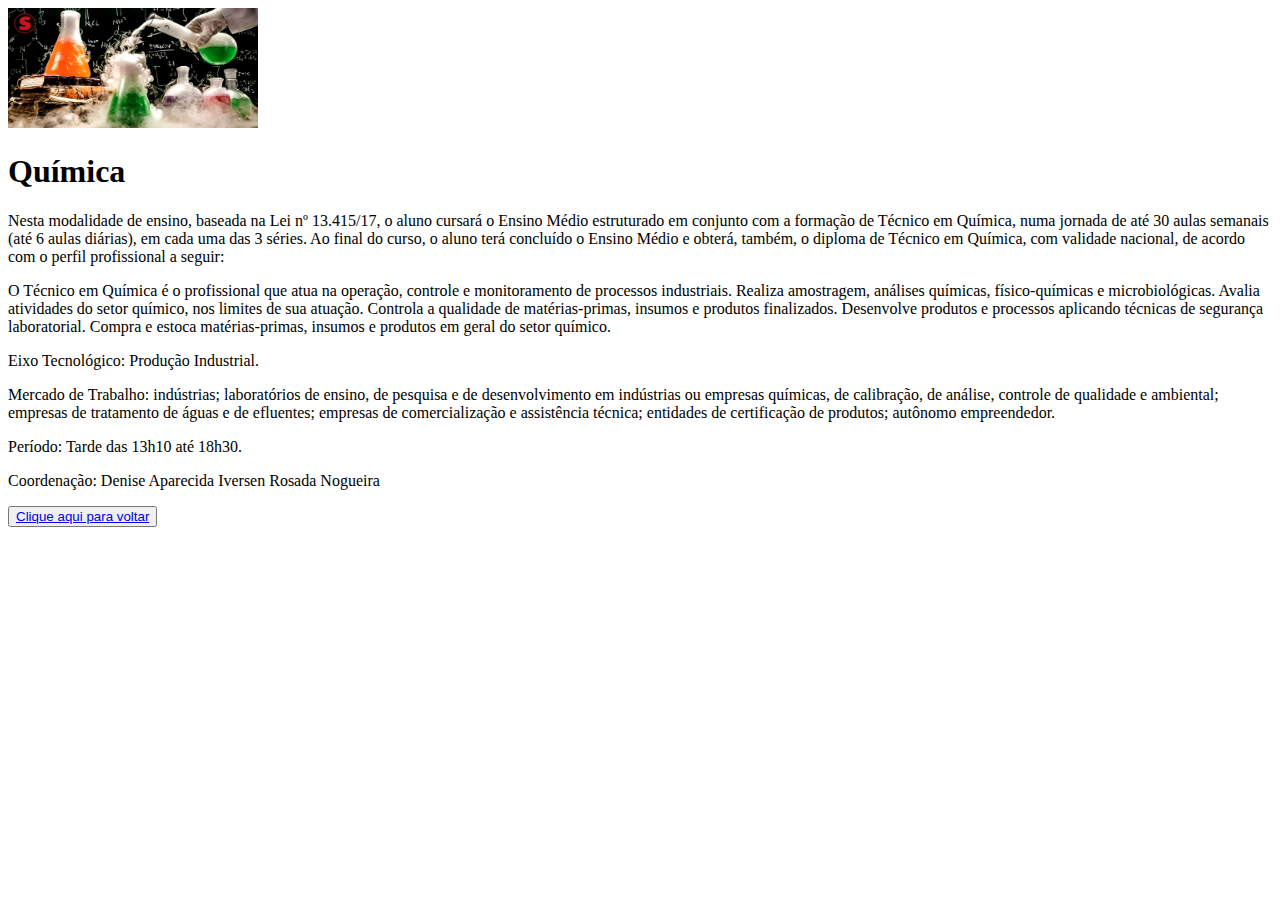
<file: quim.html>
<!DOCTYPE html>
<html lang="en">
<head>
    <meta charset="UTF-8">
    <meta http-equiv="X-UA-Compatible" content="IE=edge">
    <meta name="viewport" content="width=device-width, initial-scale=1.0">
    <title>Química</title>
</head>
<body>
    <img src="./assets/quimi.webp"  alt="Image" height="120" width="250">

    <h1> Química </h1>
     
    <p> Nesta modalidade de ensino, baseada na Lei nº 13.415/17, o aluno cursará o Ensino Médio estruturado em conjunto com a formação de Técnico em Química, numa jornada de até 30 aulas semanais (até 6 aulas diárias), em cada uma das 3 séries. Ao final do curso, o aluno terá concluído o Ensino Médio e obterá, também, o diploma de Técnico em Química, com validade nacional, de acordo com o perfil profissional a seguir: </p>

    <p> O Técnico em Química é o profissional que atua na operação, controle e monitoramento de processos industriais. Realiza amostragem, análises químicas, físico-químicas e microbiológicas. Avalia atividades do setor químico, nos limites de sua atuação. Controla a qualidade de matérias-primas, insumos e produtos finalizados. Desenvolve produtos e processos aplicando técnicas de segurança laboratorial. Compra e estoca matérias-primas, insumos e produtos em geral do setor químico. </p>

    <p> Eixo Tecnológico: Produção Industrial. </p>

    <p> Mercado de Trabalho: indústrias; laboratórios de ensino, de pesquisa e de desenvolvimento em indústrias ou empresas químicas, de calibração, de análise, controle de qualidade e ambiental; empresas de tratamento de águas e de efluentes; empresas de comercialização e assistência técnica; entidades de certificação de produtos; autônomo empreendedor. </p>

    <p> Período: Tarde das 13h10 até 18h30.</p>

    <p> Coordenação: Denise Aparecida Iversen Rosada Nogueira </p>

    <button>
        <a href="index.html" target="_blank">Clique aqui para voltar</a>
    </button>
</body>
</html>
</file>
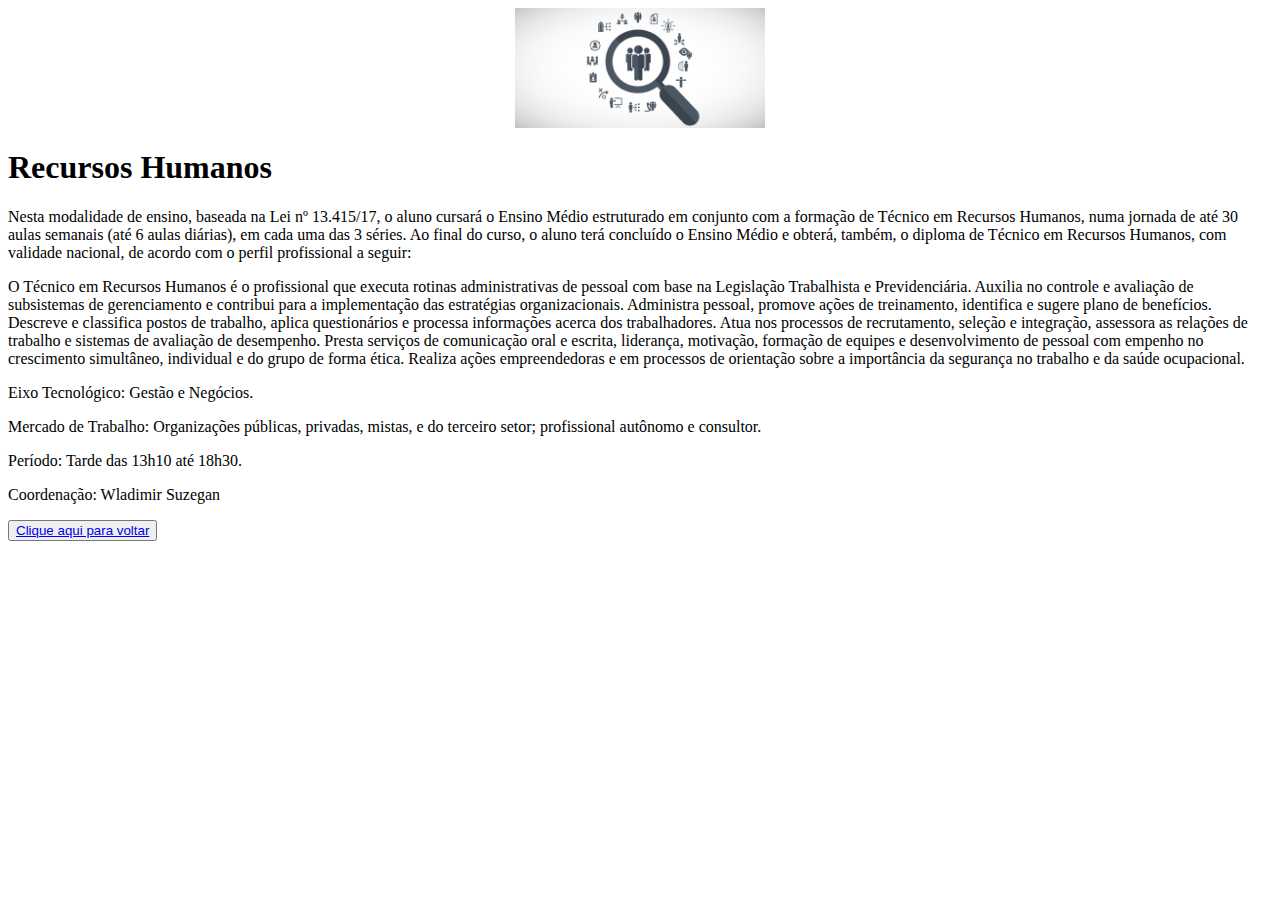
<file: rh.html>
<!DOCTYPE html>
<html lang="en">
<head>
    <meta charset="UTF-8">
    <meta http-equiv="X-UA-Compatible" content="IE=edge">
    <meta name="viewport" content="width=device-width, initial-scale=1.0">
    <title>Recursos Humanos</title>
</head>
<body>
    <img src="./assets/rh.jpg"  alt="Image" height="120" width="250">

    <h1> Recursos Humanos </h1>
     
    <p> Nesta modalidade de ensino, baseada na Lei nº 13.415/17, o aluno cursará o Ensino Médio estruturado em conjunto com a formação de Técnico em Recursos Humanos, numa jornada de até 30 aulas semanais (até 6 aulas diárias), em cada uma das 3 séries. Ao final do curso, o aluno terá concluído o Ensino Médio e obterá, também, o diploma de Técnico em Recursos Humanos, com validade nacional, de acordo com o perfil profissional a seguir: </p>

    <p> O Técnico em Recursos Humanos é o profissional que executa rotinas administrativas de pessoal com base na Legislação Trabalhista e Previdenciária. Auxilia no controle e avaliação de subsistemas de gerenciamento e contribui para a implementação das estratégias organizacionais. Administra pessoal, promove ações de treinamento, identifica e sugere plano de benefícios. Descreve e classifica postos de trabalho, aplica questionários e processa informações acerca dos trabalhadores. Atua nos processos de recrutamento, seleção e integração, assessora as relações de trabalho e sistemas de avaliação de desempenho. Presta serviços de comunicação oral e escrita, liderança, motivação, formação de equipes e desenvolvimento de pessoal com empenho no crescimento simultâneo, individual e do grupo de forma ética. Realiza ações empreendedoras e em processos de orientação sobre a importância da segurança no trabalho e da saúde ocupacional. </p>

    <p> Eixo Tecnológico: Gestão e Negócios. </p>

    <p> Mercado de Trabalho: Organizações públicas, privadas, mistas, e do terceiro setor; profissional autônomo e consultor. </p>

    <p> Período: Tarde das 13h10 até 18h30. </p>

    <p> Coordenação: Wladimir Suzegan </p>

    <button>
        <a href="index.html" target="_blank">Clique aqui para voltar</a>
    </button>
</body>
<style>
    img {
    display: block;
    margin-left: auto;
    margin-right: auto;
}
</style>
</html>
</file>
<file: styles.css>
img {
    display: block;
    margin-left: auto;
    margin-right: auto;
}

ul {
    padding-top: 30px;
    width: 100%;
    float: left;
    text-align: center;
}

li {
    padding-right: 20px;
    display: inline-block;
    list-style: none;
}

li .mymenu {
    font-family: 'open_sansbold';
    font-size: 1.6em;
    text-decoration: none;
    color: #F2F3EE;
    -webkit-border-box: 0 1px 0 0 #F2F3EE;
    border-bottom: 4px solid transparent;
}

li .mymenu:hover {
    border-bottom: 4px solid #4c4c4c;
}

* {
    margin: 0;
    padding: 0;
    box-sizing: border-box;
    text-decoration: none;
}

body {
    font-family: -apple-system, BlinkMacSystemFont, "Segoe UI", Roboto, Helvetica,
        Arial, sans-serif, "Apple Color Emoji", "Segoe UI Emoji", "Segoe UI Symbol";
}

.main-container {
    padding: 30px;
}

.heading {
    text-align: center;
}

.heading__title {
    font-weight: 600;
}

.heading__credits {
    margin: 10px 0px;
    color: #000000;
    font-size: 25px;
    transition: all 0.5s;
}

.heading__link {
    text-decoration: none;
}

.heading__credits .heading__link {
    color: inherit;
}

.cards {
    display: flex;
    flex-wrap: wrap;
    justify-content: space-between;
}

.card {
    margin: 20px;
    padding: 20px;
    width: 500px;
    min-height: 200px;
    display: grid;
    grid-template-rows: 20px 50px 1fr 50px;
    border-radius: 10px;
    box-shadow: 0px 6px 10px rgba(0, 0, 0, 0.25);
    transition: all 0.2s;
}

.card:hover {
    box-shadow: 0px 6px 10px rgba(0, 0, 0, 0.4);
    transform: scale(1.01);
}

.card__link,
.card__exit,
.card__icon {
    position: relative;
    text-decoration: none;
    color: rgba(255, 255, 255, 0.9);
}

.card__link::after {
    position: absolute;
    top: 25px;
    left: 0;
    content: "";
    width: 0%;
    height: 3px;
    background-color: rgba(255, 255, 255, 0.6);
    transition: all 0.5s;
}

.card__link:hover::after {
    width: 100%;
}

.card__exit {
    grid-row: 1/2;
    justify-self: end;
}

.card__icon {
    grid-row: 2/3;
    font-size: 30px;
}

.card__title {
    grid-row: 3/4;
    font-weight: 400;
    color: #ffffff;
}

.card__apply {
    grid-row: 4/5;
    align-self: center;
}

.card-1 {
    background: radial-gradient(#434343, #000000);
}

.card-2 {
    background: radial-gradient(#232526, #414345);
}

.card-3 {
    background: radial-gradient(#434343, #000000);
}

.card-4 {
    background: radial-gradient(#232526, #414345);
}

.card-5 {
    background: radial-gradient(#434343, #000000);
}

.card-6 {
    background: radial-gradient(#232526, #414345);
}

@media (max-width: 1600px) {
    .cards {
        justify-content: center;
    }
}
</file>
